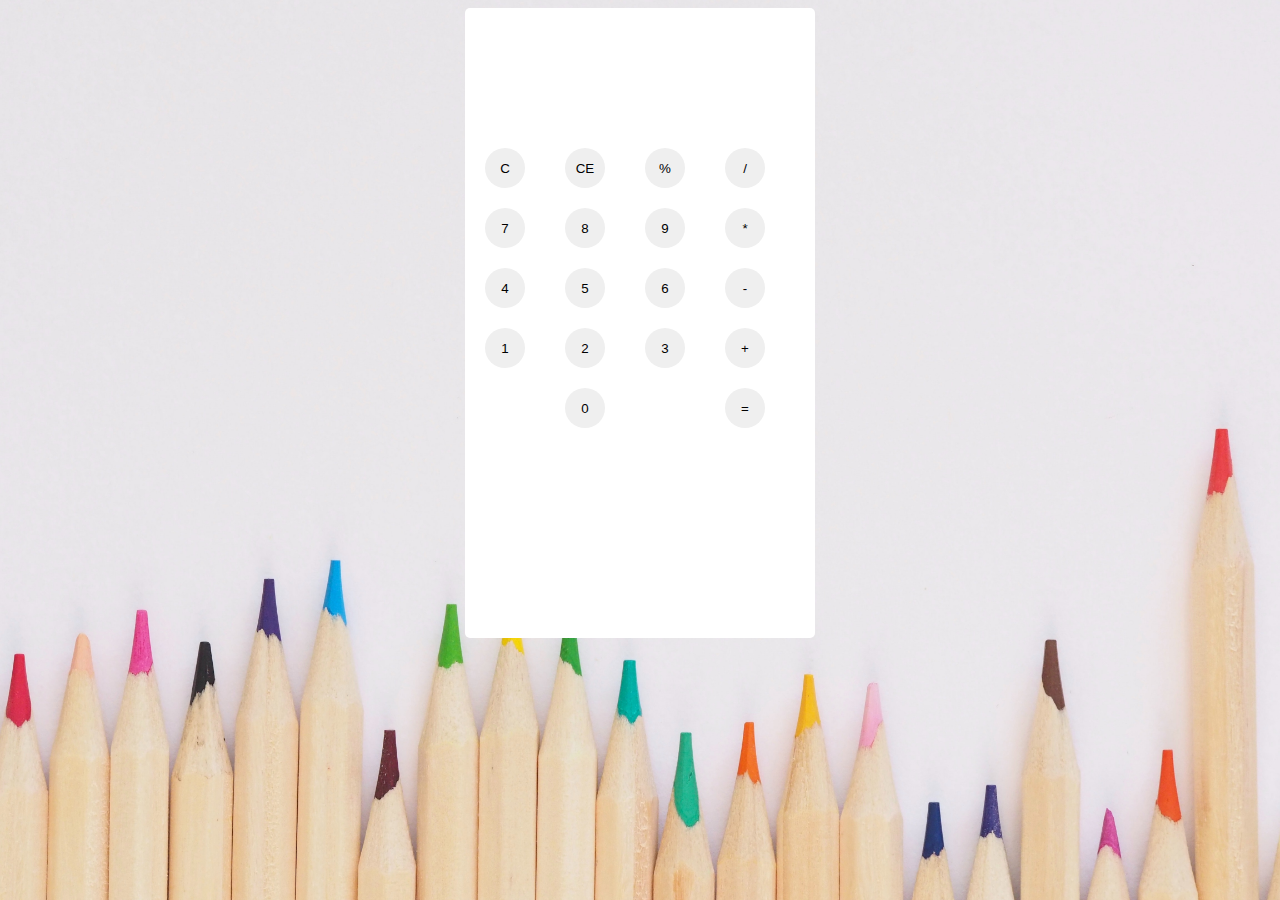
<file: calculator/index.html>
<html lang="en">

<head>
    <meta charset="UTF-8">
    <meta name="viewport" content="width=device-width, initial-scale=1.0">
    <meta http-equiv="X-UA-Compatible" content="ie=edge">
    <title>Document</title>
    <link rel="stylesheet" type="text/css" href="style.css">
</head>

<body>
    <div class="container">
        <div class="result">
            <div class="history">
                <p id="history-value"></p>
            </div>
            <div class="output">
                <p id="output-value"></p>
            </div>
        </div>
        <div class="keyboard">
            <button class="operator" id="clear">C</button>
            <button class="operator" id="backspace">CE</button>
            <button class="operator" id="%">%</button>
            <button class="operator" id="/">/</button>
            <button class="number" id="7">7</button>
            <button class="number" id="8">8</button>
            <button class="number" id="9">9</button>
            <button class="operator" id="*">*</button>
            <button class="number" id="4">4</button>
            <button class="number" id="5">5</button>
            <button class="number" id="6">6</button>
            <button class="operator" id="-">-</button>
            <button class="number" id="1">1</button>
            <button class="number" id="2">2</button>
            <button class="number" id="3">3</button>
            <button class="operator" id="+">+</button>
            <button class="empty" id="empty"></button>
            <button class="number" id="0">0</button>
            <button class="empty" id="empty"></button>
            <button class="operator" id="=">=</button>
        </div>
    </div>
    <script src="script.js"></script>
</body>

</html>
</file>
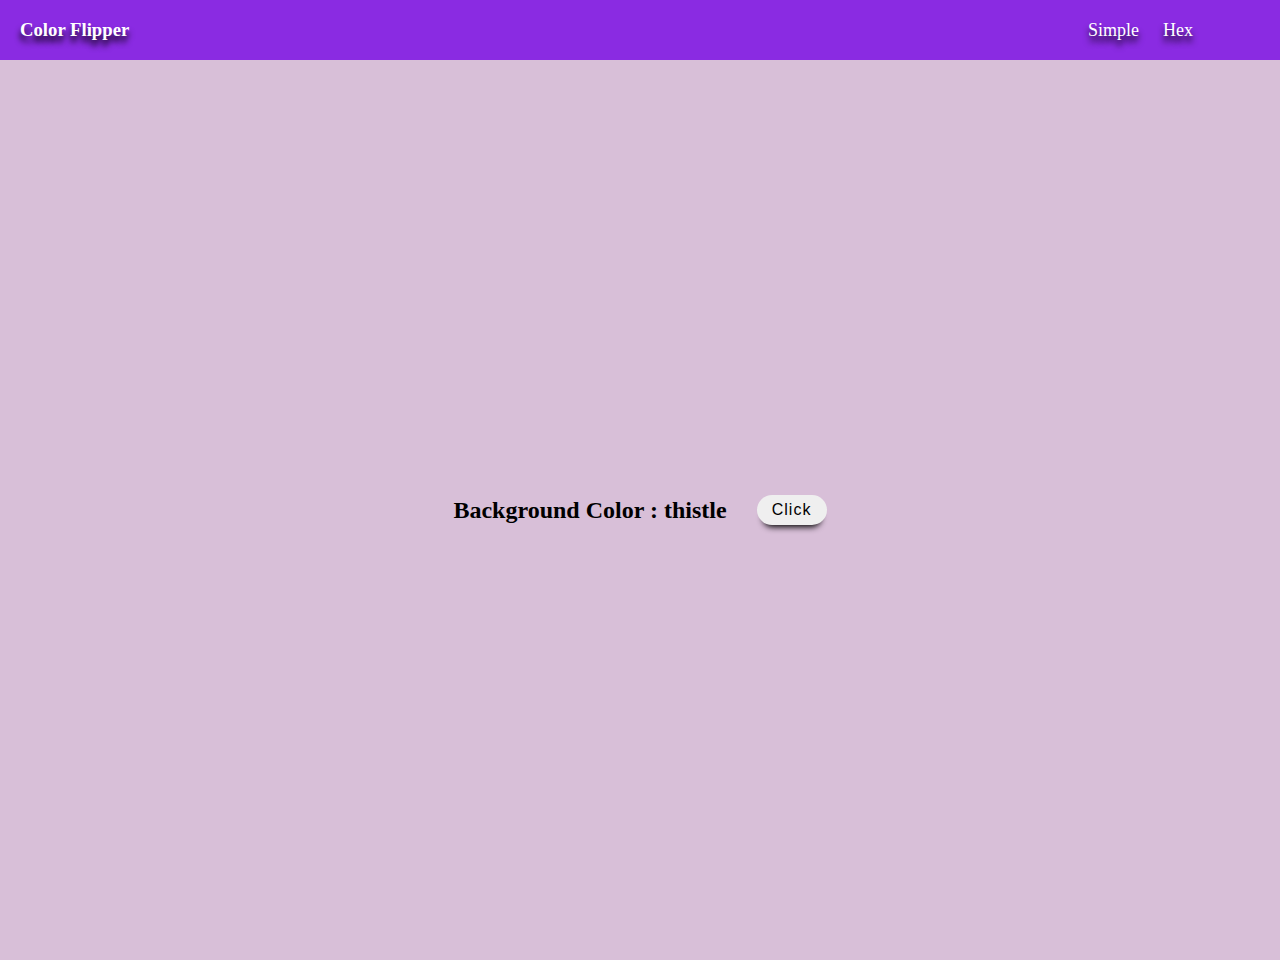
<file: color flipper/index.html>
<html lang="en">

<head>
    <meta charset="UTF-8">
    <meta name="viewport" content="width=device-width, initial-scale=1.0">
    <meta http-equiv="X-UA-Compatible" content="ie=edge">
    <title>Document</title>
    <link rel="stylesheet" href="style.css">
</head>

<body>
    <nav>
        <div class="nav-bar">
            <div class="nav-name">
                <h3>Color Flipper</h3>
            </div>
            <div class="nav-link">
                <a class="index" href="index.html">Simple</a>
                <a class="hex" href="hex.html">Hex</a>
            </div>
        </div>
    </nav>
    <main>
        <div class="container">
            <h2>Background Color :
                <span class="bgcolor"> thistle </span>
            </h2>
            <button class="click-btn">Click</button>
        </div>
    </main>
    <script src="app.js"></script>
</body>

</html>
</file>
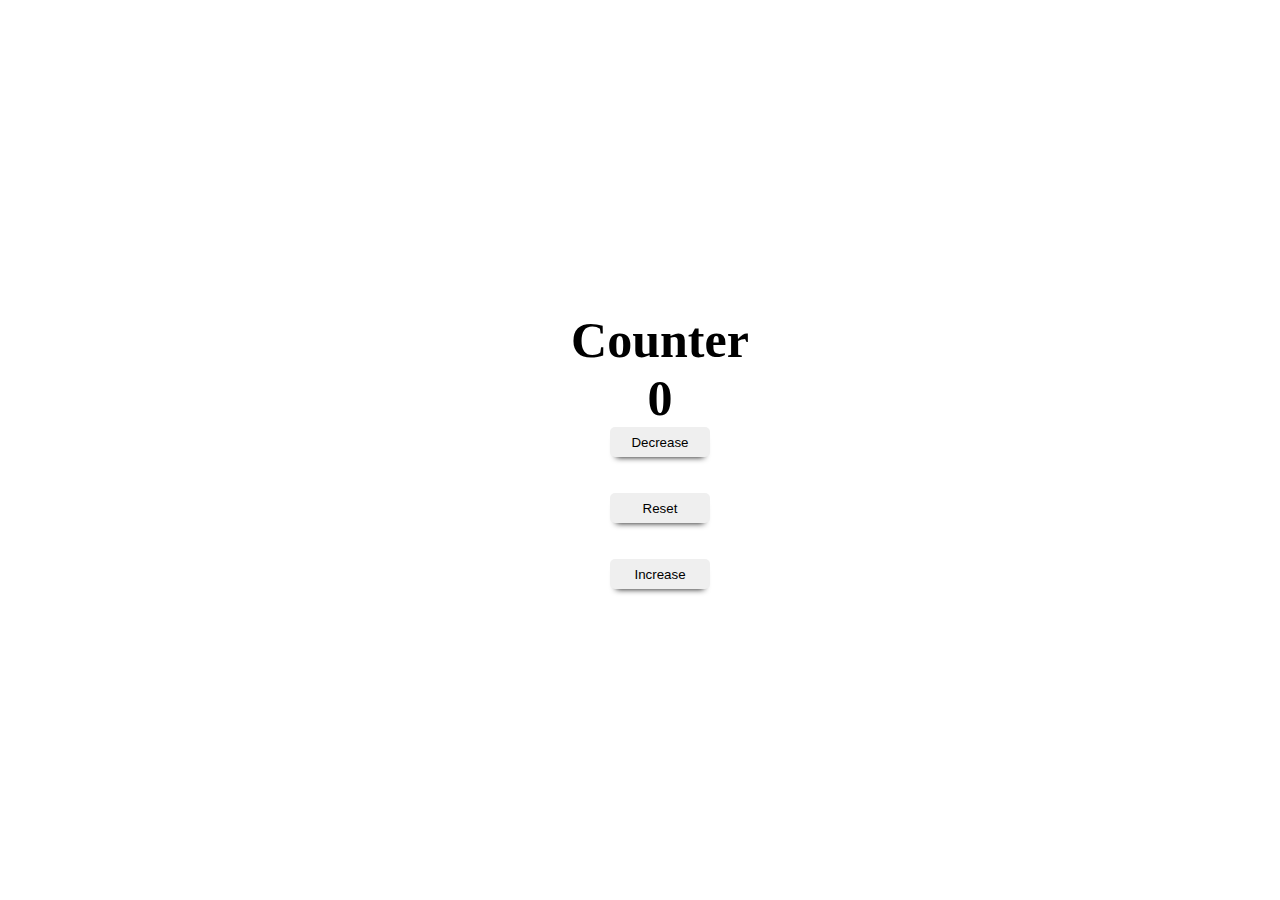
<file: counter/index.html>
<html lang="en">

<head>
    <meta charset="UTF-8">
    <meta name="viewport" content="width=device-width, initial-scale=1.0">
    <meta http-equiv="X-UA-Compatible" content="ie=edge">
    <title>Document</title>
    <style>
        * {
            margin: 0;
            padding: 0;
            box-sizing: border-box;
        }

        h1 {
            font-size: 50px;
        }

        .container {
            width: 100%;
            height: 100%;
            margin-left: 20px;
            display: flex;
            flex-direction: column;
            justify-content: center;
            align-items: center;
        }

        button {
            width: 100px;
            height: 30px;
            border-radius: 5px;
            border: none;
            outline: none;
            cursor: pointer;
            box-shadow: 0px 6px 6px -6px black;
        }
    </style>
</head>

<body>
    <div class="container">
        <h1 style="color: black;" id="msg">Counter</h1>
        <h1>
            <span class="counter"> 0 </span>
        </h1>
        <button class="btn decrease">Decrease</button>
        <br>
        <br>
        <button class="btn reset">Reset</button>
        <br>
        <br>
        <button class="btn increase">Increase</button>
    </div>
    <script src="script.js"></script>
</body>

</html>
</file>
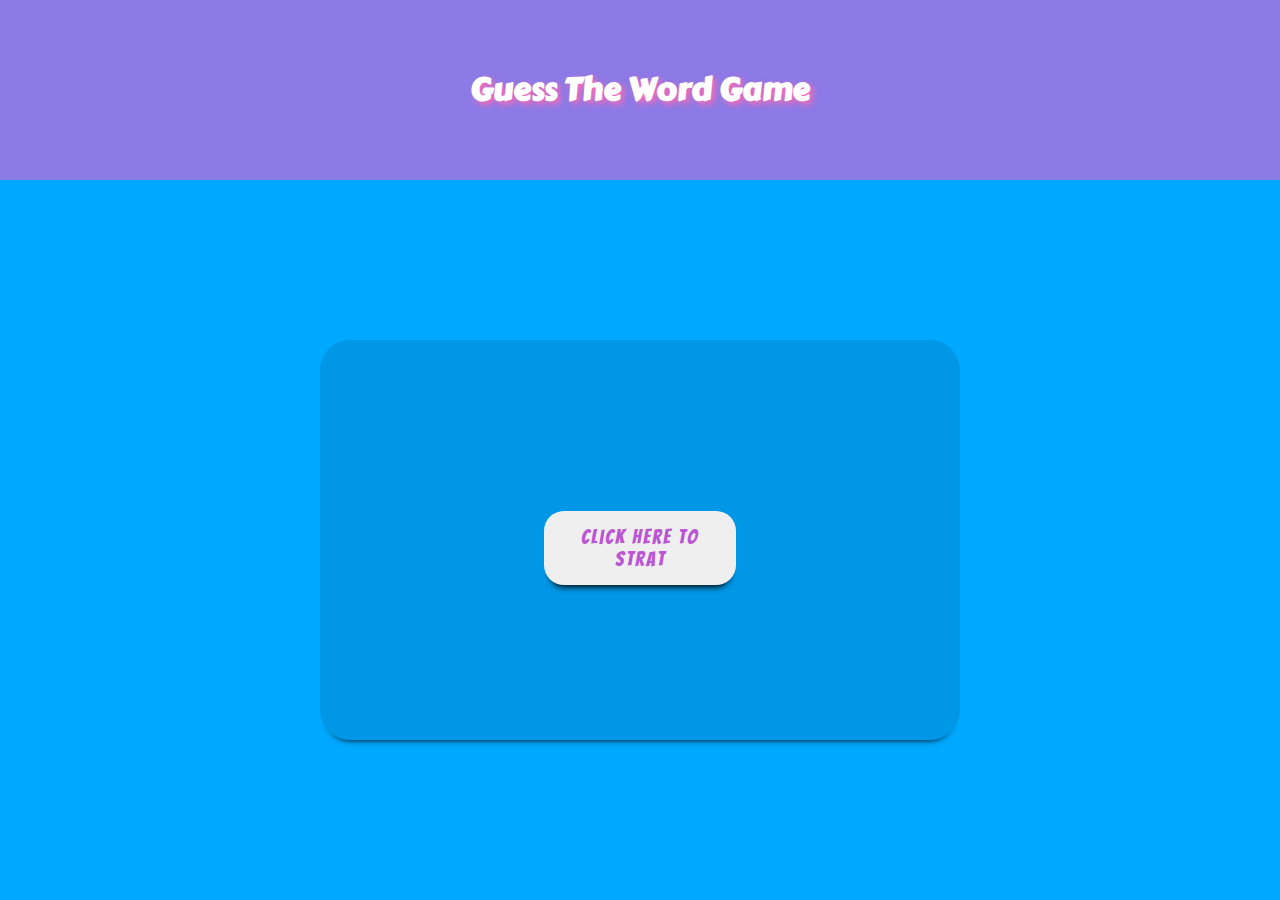
<file: Scramble_Game/index.html>
<html lang="en">

<head>
    <meta charset="UTF-8">
    <meta name="viewport" content="width=device-width, initial-scale=1.0">
    <meta http-equiv="X-UA-Compatible" content="ie=edge">
    <title>Document</title>
    <link rel="stylesheet" href="style.css">
    <link href="https://fonts.googleapis.com/css2?family=Bangers&family=Carter+One&display=swap" rel="stylesheet">
</head>

<body>
    <header>
        <h1>Guess The Word Game</h1>
    </header>
    <section>
        <div class="gameare">
            <h3 class="msg"></h3>
            <input type="text" class="hidden">
            <button class="btn">Click Here To Strat</button>
        </div>
    </section>
    <script src="script.js"></script>
</body>

</html>
</file>
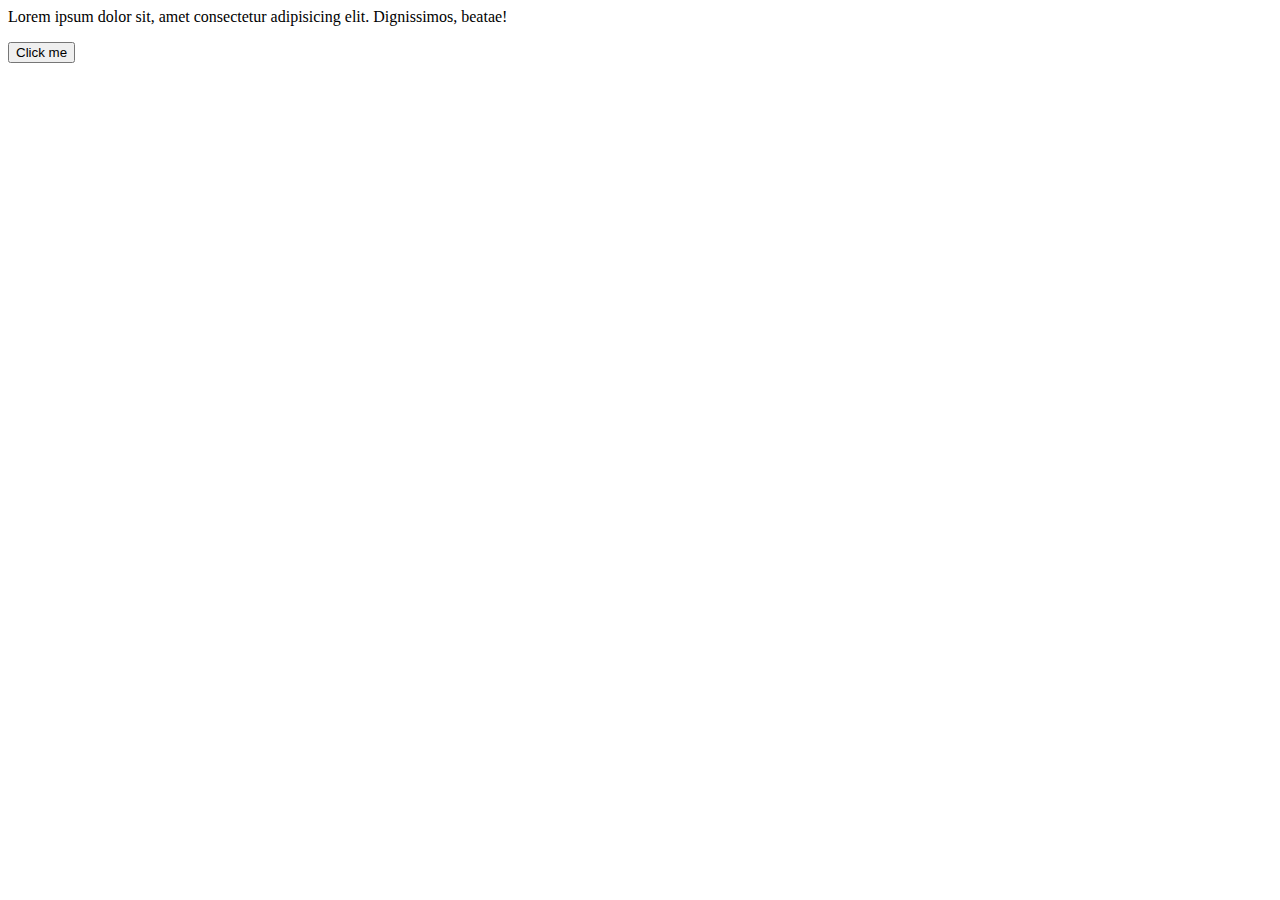
<file: calculator/demo.html>
<html lang="en">

<head>
    <meta charset="UTF-8">
    <meta name="viewport" content="width=device-width, initial-scale=1.0">
    <meta http-equiv="X-UA-Compatible" content="ie=edge">
    <title>Document</title>
    <style>
        .class {
            visibility: visible;
        }

        .class1 {
            visibility: hidden;
        }
    </style>
</head>

<body>
    <p id="demo" class=".class1">Lorem ipsum dolor sit, amet consectetur adipisicing elit. Dignissimos, beatae!</p>
    <button onclick="myFun()">Click me</button>

    <script>
        function myFun() {
            var p = document.getElementById('demo');
            p.classList.toggle('class');
        }
    </script>
</body>

</html>
</file>
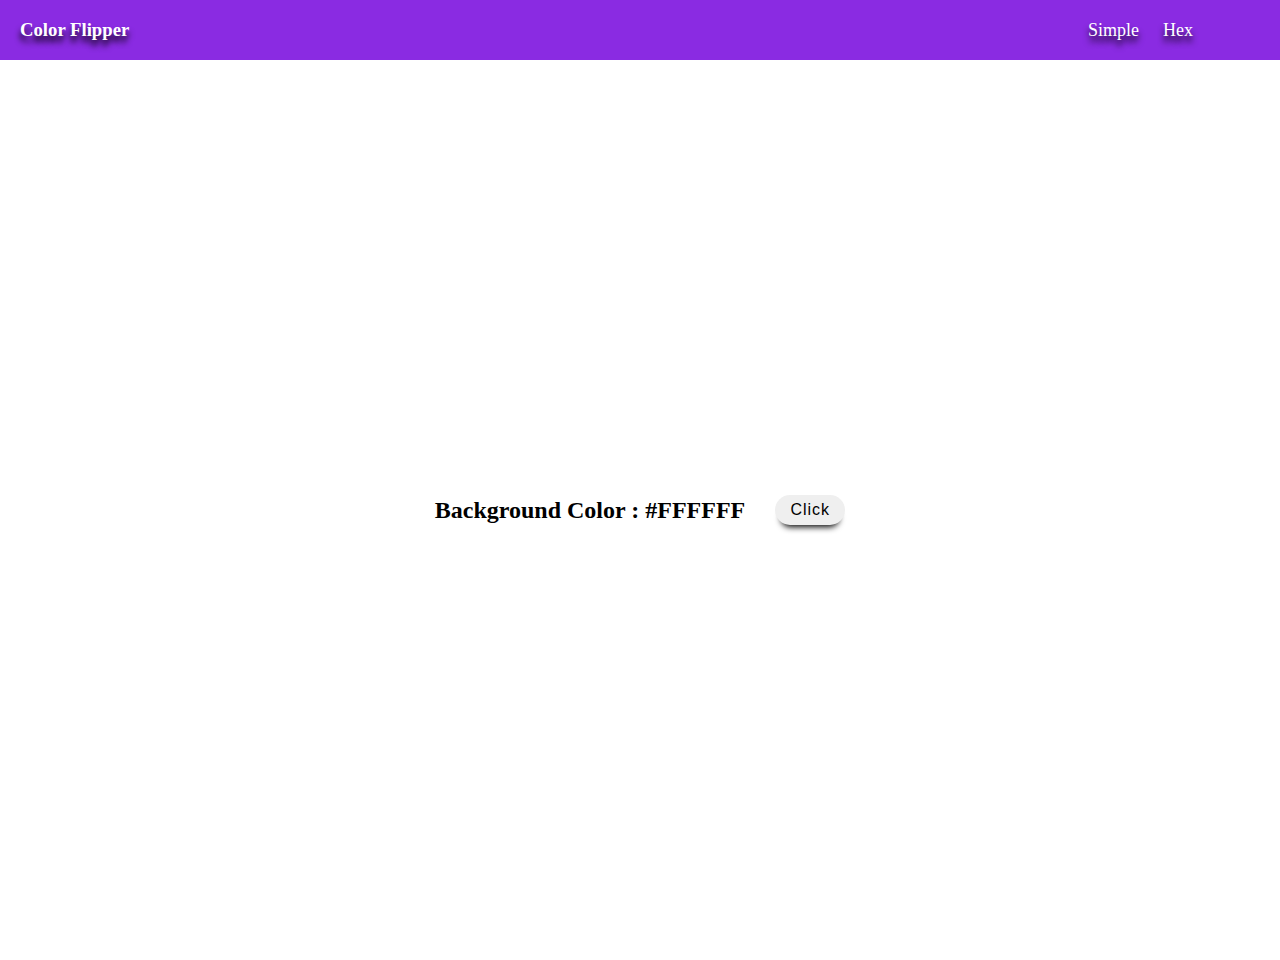
<file: color flipper/hex.html>
<html lang="en">

<head>
    <meta charset="UTF-8">
    <meta name="viewport" content="width=device-width, initial-scale=1.0">
    <meta http-equiv="X-UA-Compatible" content="ie=edge">
    <title>Document</title>
    <link rel="stylesheet" href="style.css">
</head>


<body style="background-color: #FFFFFF;">
    <nav>
        <div class="nav-bar">
            <div class="nav-name">
                <h3>Color Flipper</h3>
            </div>
            <div class="nav-link">
                <a class="index" href="index.html">Simple</a>
                <a class="hex" href="hex.html">Hex</a>
            </div>
        </div>
    </nav>
    <main>
        <div class="container">
            <h2>Background Color :
                <span class="bgcolor"> #FFFFFF </span>
            </h2>
            <button class="click-btn">Click</button>
        </div>
    </main>
    <script src="hex.js"></script>
</body>

</html>
</file>
<file: calculator/style.css>
body{
    background-image: url(bg.jpg);
    background-size: 100%;
}
.container{
    width: 350px;
    height: 630px;
    background-color: white;
    margin: 1px auto;
    border-radius: 5px;
}
.result{
    height: 130px;
}
.keyboard{
    height: 500px;
}
.history{
    text-align: right;
    font-size: 16px;
    color: slategrey;
    height: 40px;
}
.output{
    text-align: right;
    font-size: 40px;
    height: 90px;
}
.number , .operator , .empty{
    width: 40px;
    height: 40px;
    float: left;
    margin:10px 20px;
    border-radius: 50%;
    border: none;
}
.empty{
    background-color: white;
}
.number , .operator{
    cursor: pointer;
}
.number:focus , .operator:focus{
    outline: 0;
}
.number:active , .operator:active{
    font-size: 4px;
}
</file>
<file: color flipper/style.css>
*{
    margin: 0;
    padding: 0;
    box-sizing: border-box;
}
.nav-bar{
    width: 100%;
    height: 60px;
    background-color: blueviolet;
}
h3{
    color: white;
    text-shadow: 0px 6px 6px black;
}
body{
    background-color: thistle;
}
.index:hover{
    color: black;
}
.hex:hover{
    color: black;
}
.nav-name{
    width: 50%;
    height: 100%;
    float: left;
    line-height: 60px;
    padding-left: 20px;
}
.nav-link{
    width: 50%;
    height: 60px;
    position: absolute;
    margin-left: 50%;
    line-height: 60px;
    padding-left: 50px;
    padding-left: 35%;
}
a{
    text-decoration: none;
    font-size: 18px;
    color: white;
    text-shadow: 0px 6px 6px black;
}
.index{
    padding-right: 20px;
}
.container{
    width: 100%;
    height: 100%;
    display: flex;
    align-items: center;
    justify-content: center;
}
.click-btn{
    width: 70px;
    margin-left: 30px;
    height: 30px;
    border-radius: 15px;
    outline: 0;
    border: 0px;
    font-size: 16px;
    letter-spacing: 1px;
    cursor: pointer;
    box-shadow: 0px 8px 6px -6px black;
}
</file>
<file: Scramble_Game/style.css>
*{
    box-sizing: border-box;
    margin: 0px;
    padding: 0px;
}
header{
    width: 100%;
    font-family: Arial, Helvetica, sans-serif;
    background-color: #8c7ae6;
    height: 20vh;
    text-align: center;
    line-height: 20vh;
}
h1{
    text-shadow: 3px 3px 6px hotpink;
    color: white;
    font-family: 'Carter One', cursive;
}
section{
    height: 80vh;
    display: flex;
    align-items: center;
    justify-content: center;
    background-color: #00a8ff;
}
.gameare{
    width: 50%;
    height: 400px;
    background-color: #0097e6;
    display: flex;
    align-items: center;
    justify-content: center;
    border-radius: 30px;
    flex-direction: column;
    box-shadow: 0px 8px 6px -8px black;
}
input {
    width: 40%;
    padding: 20px 0;
    border-radius: 20px;
    font-size: 25px;
    color: tomato;
    font-family: 'Times New Roman', Times, serif;
    text-transform: uppercase;
    font-weight: bold;
    box-shadow: 0px 8px 6px -6px black;
    border: 0px;
    margin-bottom: 5px;
    outline: 0;

}
.btn{
    font-family: 'Bangers', cursive;
    outline: none;
    padding: 15px;
    width: 30%;
    color: mediumorchid;
    font-size: 20px;
    letter-spacing: 2px;
    cursor: pointer;
    margin-top: 15px;
    border-radius: 20px;
    border: 0px;
    box-shadow: 0px 8px 6px -6px black;
    transition: width 2s ease-in-out;
}

.btn:hover{
    width: 50%;
}

.hidden{
    display: none;
}
</file>
